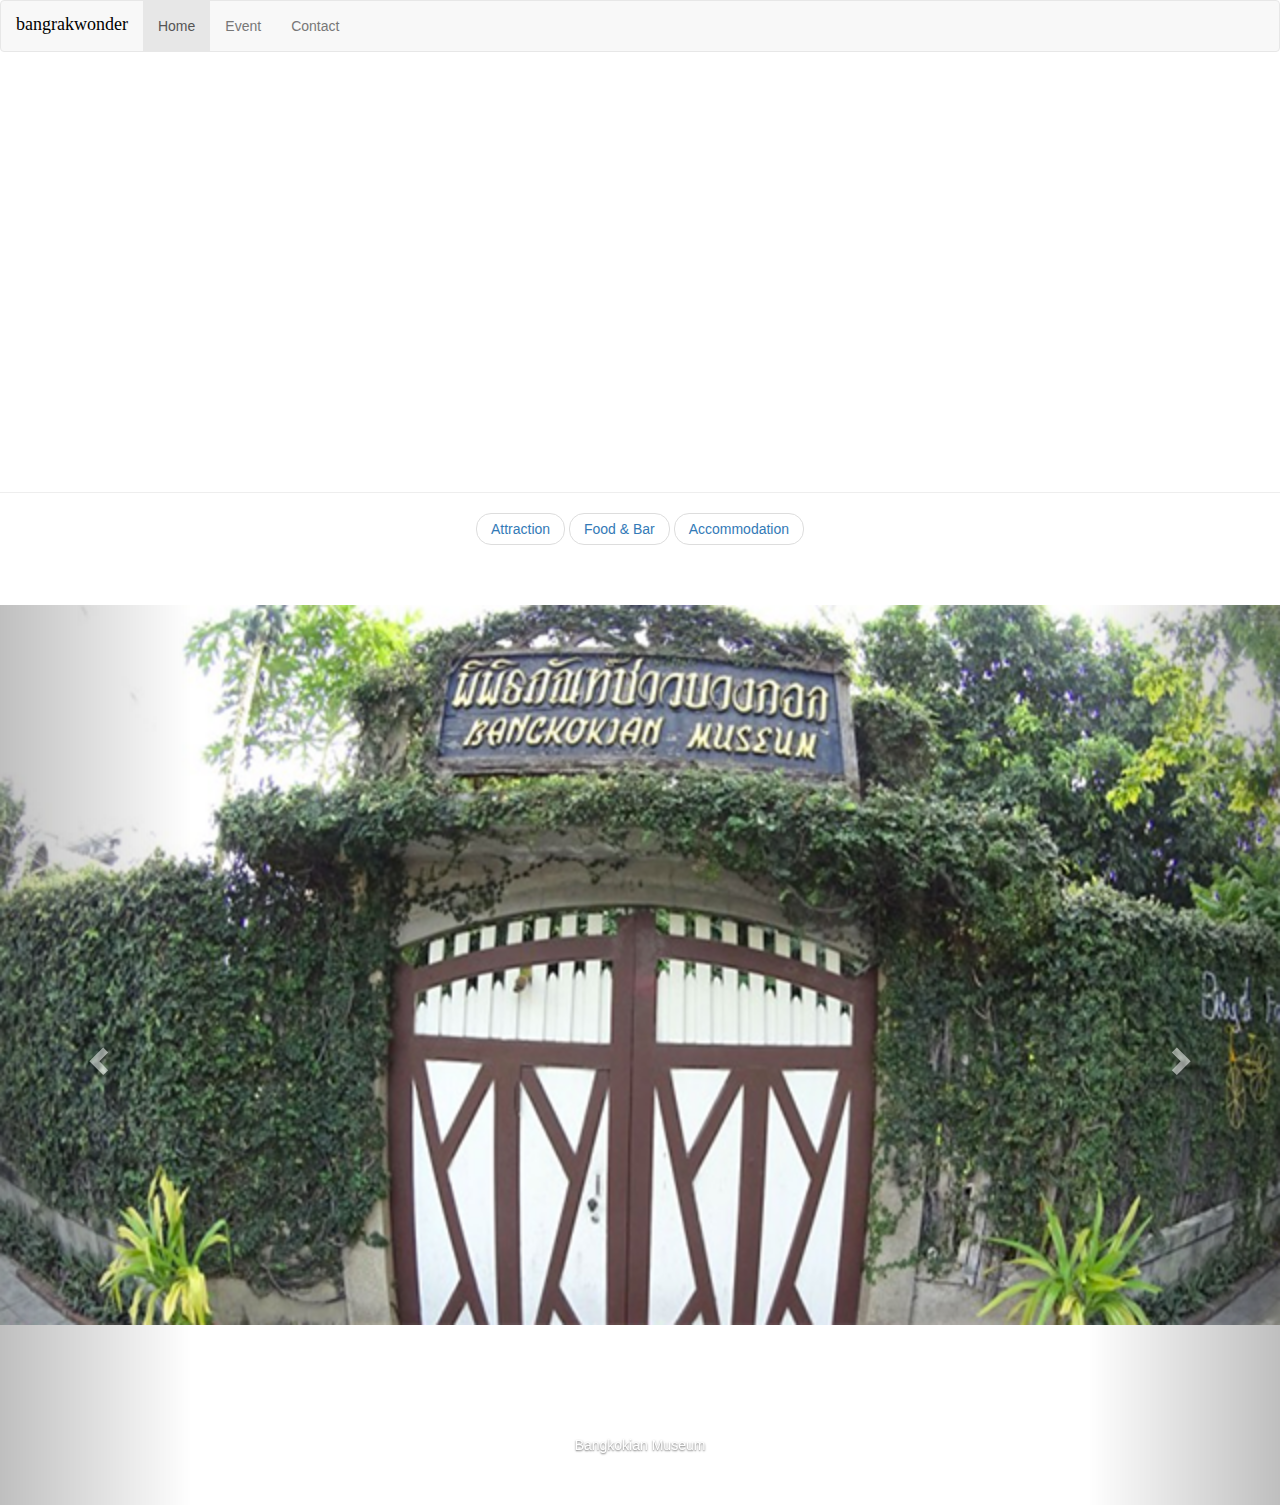
<file: index.html>
<html lang="en">
  <head>
    <meta charset="utf-8">
    <meta http-equiv="X-UA-Compatible" content="IE=edge">
    <meta name="viewport" content="width=device-width, initial-scale=1">
    <!-- The above 3 meta tags *must* come first in the head; any other head content must come *after* these tags -->
    <title>Bootstrap 101 Template</title>

    <!-- Bootstrap -->
    <link href="css/bootstrap.min.css" rel="stylesheet">
    <link rel="stylesheet" href="css/main.css">

    <!-- HTML5 shim and Respond.js for IE8 support of HTML5 elements and media queries -->
    <!-- WARNING: Respond.js doesn't work if you view the page via file:// -->
    <!--[if lt IE 9]>
      <script src="https://oss.maxcdn.com/html5shiv/3.7.3/html5shiv.min.js"></script>
      <script src="https://oss.maxcdn.com/respond/1.4.2/respond.min.js"></script>
    <![endif]-->
  </head>
  <body>

    <nav class="navbar navbar-default">
  <div class="container-fluid">
    <!-- Brand and toggle get grouped for better mobile display -->
    <div class="navbar-header">
      <button type="button" class="navbar-toggle collapsed" data-toggle="collapse" data-target="#bs-example-navbar-collapse-1" aria-expanded="false">
        <span class="sr-only">Toggle navigation</span>
        <span class="icon-bar"></span>
        <span class="icon-bar"></span>
        <span class="icon-bar"></span>
      </button>
      <a class="navbar-brand" href="index.html"><h4>bangrakwonder</h4></a>
    </div>

    <!-- Collect the nav links, forms, and other content for toggling -->
    <div class="collapse navbar-collapse" id="bs-example-navbar-collapse-1">
      <ul class="nav navbar-nav">
        <li class="active"><a href="index.html">Home <span class="sr-only">(current)</span></a></li>
        <li><a href="event.html">Event</a></li>
        <li><a href="contact.html">Contact</a></li>
        </li>
      </ul>
    </div><!-- /.navbar-collapse -->
  </div><!-- /.container-fluid -->
</nav>

  <div class="map">
    <iframe src="https://www.google.com/maps/embed?pb=!1m18!1m12!1m3!1d31006.732433952893!2d100.51093777207691!3d13.728040883210824!2m3!1f0!2f0!3f0!3m2!1i1024!2i768!4f13.1!3m3!1m2!1s0x30e298d3416e7d99%3A0x30100b25de24dc0!2sBang+Rak%2C+Bangkok%2C+Thailand!5e0!3m2!1sen!2s!4v1494475675795" width="600" height="450" frameborder="0" style="border:0" allowfullscreen></iframe>
  </div>
  <hr>

  <div class="location-menu">
    <ul class="pager">
      <li><a href="attraction.html">Attraction</a></li>
      <li><a href="food.html">Food & Bar</a></li>
      <li><a href="accomodation.html">Accommodation</a></li>
    </ul>
</div>
<br><br>
    </div>
  </div>


  <div id="carousel-example-generic" class="carousel slide" data-ride="carousel">
    <!-- Indicators -->
    <ol class="carousel-indicators">
      <li data-target="#carousel-example-generic" data-slide-to="0" class="active"></li>
      <li data-target="#carousel-example-generic" data-slide-to="1"></li>
      <li data-target="#carousel-example-generic" data-slide-to="2"></li>
      <li data-target="#carousel-example-generic" data-slide-to="3"></li>
    </ol>

    <!-- Wrapper for slides -->
<div class="carousel-inner" role="listbox">
      <div class="item active">
        <img src="images/att-bkkm1.png" alt="...">
        <div class="carousel-caption">
        Bangkokian Museum
        </div>
      </div>

      <div class="item">
        <img src="images/att-ac1.jpg" alt="...">
        <div class="carousel-caption">
          Assumption Cathedral
        </div>
      </div>

      <div class="item">
        <img src="images/f-pjd1.png" alt="...">
        <div class="carousel-caption">
          Roast Pork Prajak
        </div>
      </div>

    <div class="item">
      <img src="images/f-kkt6.png" alt="...">
      <div class="carousel-caption">
        kokotel cafe
      </div>
    </div>
</div>

    <!-- Controls -->
    <a class="left carousel-control" href="#carousel-example-generic" role="button" data-slide="prev">
      <span class="glyphicon glyphicon-chevron-left" aria-hidden="true"></span>
      <span class="sr-only">Previous</span>
    </a>
    <a class="right carousel-control" href="#carousel-example-generic" role="button" data-slide="next">
      <span class="glyphicon glyphicon-chevron-right" aria-hidden="true"></span>
      <span class="sr-only">Next</span>
    </a>
</div>




    <!-- jQuery (necessary for Bootstrap's JavaScript plugins) -->
    <script src="https://ajax.googleapis.com/ajax/libs/jquery/1.12.4/jquery.min.js"></script>
    <!-- Include all compiled plugins (below), or include individual files as needed -->
    <script src="js/bootstrap.min.js"></script>
  </body>
</html>
</file>
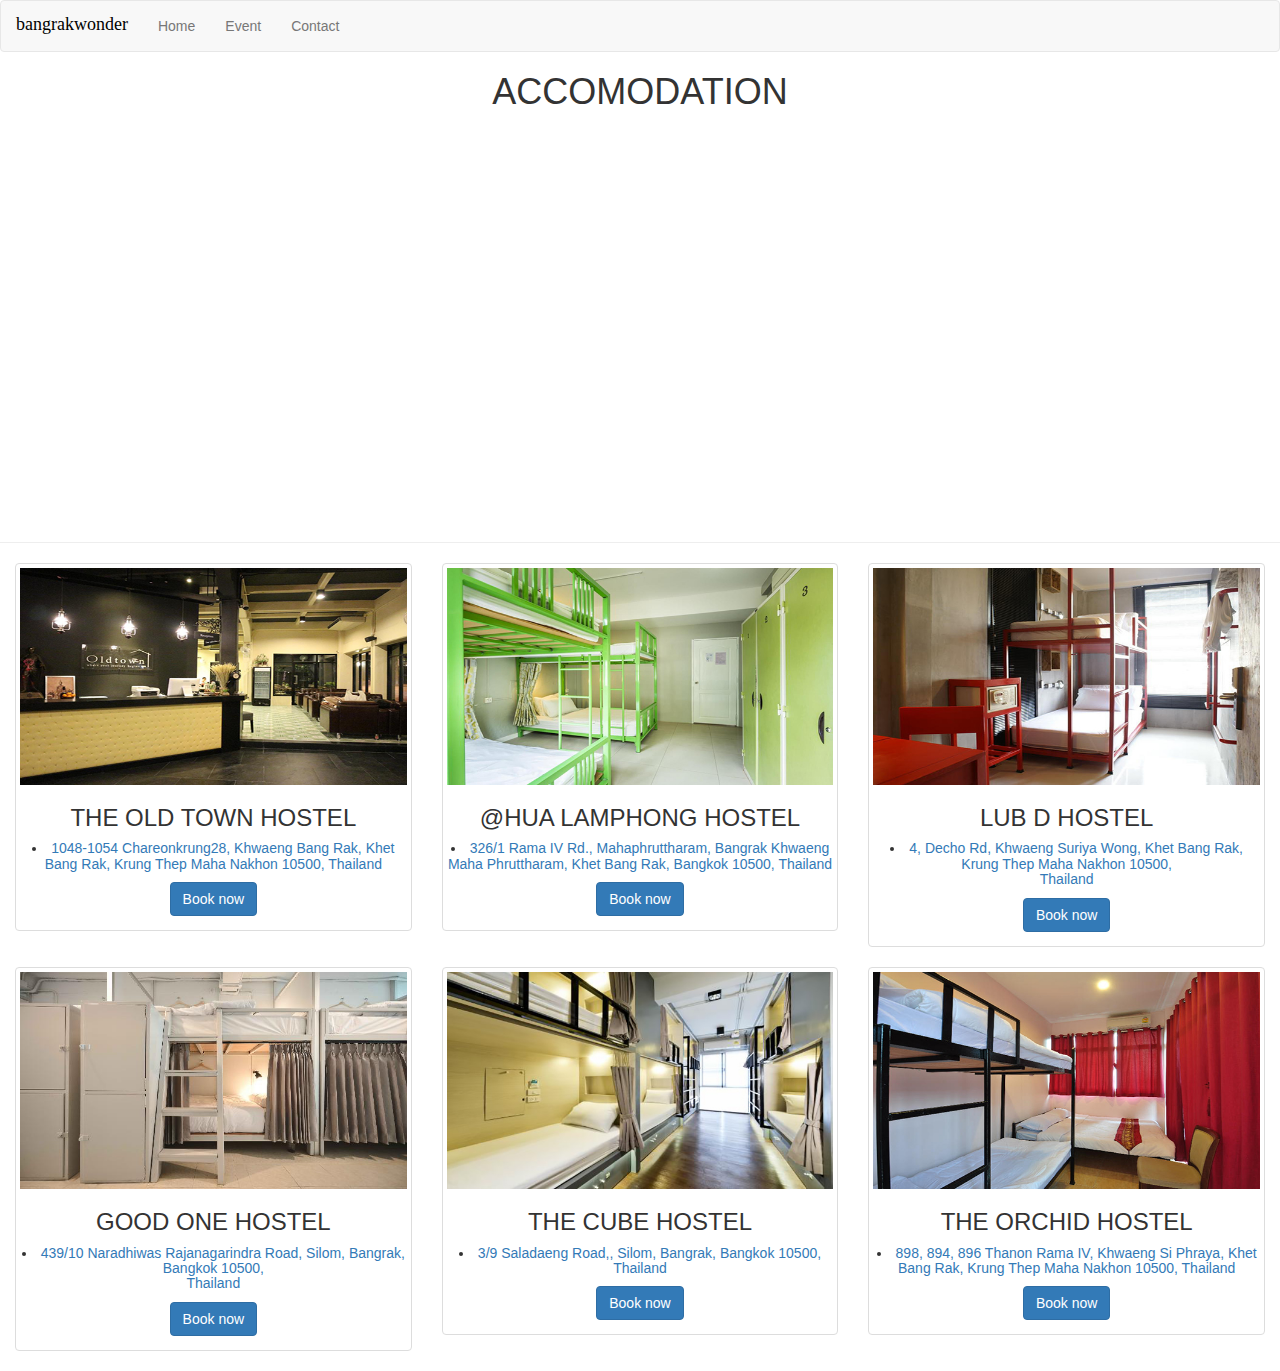
<file: accomodation.html>
<html lang="en">
  <head>
    <meta charset="utf-8">
    <meta http-equiv="X-UA-Compatible" content="IE=edge">
    <meta name="viewport" content="width=device-width, initial-scale=1">
    <!-- The above 3 meta tags *must* come first in the head; any other head content must come *after* these tags -->
    <title>Bootstrap 101 Template</title>

    <!-- Bootstrap -->
    <link href="css/bootstrap.min.css" rel="stylesheet">
    <link rel="stylesheet" href="css/main.css">

    <!-- HTML5 shim and Respond.js for IE8 support of HTML5 elements and media queries -->
    <!-- WARNING: Respond.js doesn't work if you view the page via file:// -->
    <!--[if lt IE 9]>
      <script src="https://oss.maxcdn.com/html5shiv/3.7.3/html5shiv.min.js"></script>
      <script src="https://oss.maxcdn.com/respond/1.4.2/respond.min.js"></script>
    <![endif]-->
  </head>
  <body>

    <nav class="navbar navbar-default">
  <div class="container-fluid">
    <!-- Brand and toggle get grouped for better mobile display -->
    <div class="navbar-header">
      <button type="button" class="navbar-toggle collapsed" data-toggle="collapse" data-target="#bs-example-navbar-collapse-1" aria-expanded="false">
        <span class="sr-only">Toggle navigation</span>
        <span class="icon-bar"></span>
        <span class="icon-bar"></span>
        <span class="icon-bar"></span>
      </button>
      <a class="navbar-brand" href="index.html"><h4>bangrakwonder</h4></a>
    </div>

    <!-- Collect the nav links, forms, and other content for toggling -->
    <div class="collapse navbar-collapse" id="bs-example-navbar-collapse-1">
      <ul class="nav navbar-nav">
        <li><a href="index.html">Home</a></li>
        <li><a href="event.html">Event</a></li>
        <li><a href="contact.html">Contact</a></li>
        </li>
      </ul>
    </div><!-- /.navbar-collapse -->
  </div><!-- /.container-fluid -->
</nav>


<div id="carousel-example-generic" class="carousel slide" data-ride="carousel">
  <!-- Indicators -->



<!-- HOSTEL MAP -->
  <center><h1>ACCOMODATION</h1>
  <div class="map">
    <iframe src="https://www.google.com/maps/embed?pb=!1m16!1m12!1m3!1d20302.092292432182!2d100.52070414992653!3d13.729957767551069!2m3!1f0!2f0!3f0!3m2!1i1024!2i768!4f13.1!2m1!1shostel+in+bangrak!5e0!3m2!1sth!2sth!4v1495648436075" width="600" height="450" frameborder="0" style="border:0" allowfullscreen></iframe>
  </div>
<hr>

  <div class="">
    <div class="col-sm-3 col-md-4">
      <div class="thumbnail">
          <img src="images/acm-hostel-ot1.jpg" alt="">
          <center><h3>THE OLD TOWN HOSTEL</h3>
          <center><h5><li><a href="https://goo.gl/maps/mU6nXJZ9fbw">1048-1054 Chareonkrung28, Khwaeng Bang Rak, Khet Bang Rak, Krung Thep Maha Nakhon 10500, Thailand</a></li></h5>
          <p><a href="http://27.254.78.196/fo/oldtown/booking/" class="btn btn-primary" role="http://27.254.78.196/fo/oldtown/booking/">Book now</a></p>
        </div>
      </div>
    </div>
  </div>

  <div class="">
    <div class="col-sm-3 col-md-4">
      <div class="thumbnail">
          <img src="images/acm-hostel-hlp1.jpg" alt="">
          <center><h3>@HUA LAMPHONG HOSTEL</h3>
          <center><h5><li><a href="https://goo.gl/maps/XpjMgsqKVKn">326/1 Rama IV Rd., Mahaphruttharam, Bangrak Khwaeng Maha Phruttharam, Khet Bang Rak, Bangkok 10500, Thailand</a></li></h5>
          <p><a href="http://www.hualamphonghostel.com/home" class="btn btn-primary" role="http://27.254.78.196/fo/oldtown/booking/">Book now</a></p>
        </div>
      </div>
    </div>
  </div>

  <div class="">
    <div class="col-sm-3 col-md-4">
      <div class="thumbnail">
          <img src="images/acm-hostel-ld1.jpg" alt="">
          <center><h3>LUB D HOSTEL</h3>
          <center><h5><li><a href="https://goo.gl/maps/vs6kjVQE7Wm">4, Decho Rd, Khwaeng Suriya Wong, Khet Bang Rak, Krung Thep Maha Nakhon 10500, <br> Thailand</a></li></h5>
          <p><a href="https://www.lubd.com/silom/" class="btn btn-primary" role="http://27.254.78.196/fo/oldtown/booking/">Book now</a></p>
        </div>
      </div>
    </div>
  </div>

  <div class="">
    <div class="col-sm-3 col-md-4">
      <div class="thumbnail">
          <img src="images/acm-hostel-go1.jpg" alt="">
          <center><h3>GOOD ONE HOSTEL</h3>
          <center><h5><li><a href="https://goo.gl/maps/5j9a8YKj22D2">439/10 Naradhiwas Rajanagarindra Road, Silom, Bangrak, Bangkok 10500, <br> Thailand</a></li></h5>
          <p><a href="http://27.254.78.195/fo/goodonehostel/bookingEngine/index.php/booking/index?bookingform%5Bcheckindate%5D=2017-05-25&bookingform%5Bcheckoutdate%5D=2017-05-26&bookingform%5Bpromotioncode%5D=&room%5B1603210001%5D%5Bnopromotion%5D%5B%5D=0&room%5B1603210002%5D%5Bnopromotion%5D%5B%5D=0&room%5B1603210004%5D%5Bnopromotion%5D%5B%5D=0" class="btn btn-primary" role="..">Book now</a></p>
        </div>
      </div>
    </div>
  </div>

  <div class="">
    <div class="col-sm-3 col-md-4">
      <div class="thumbnail">
          <img src="images/acm-hostel-cube1.jpg" alt="">
          <center><h3>THE CUBE HOSTEL</h3>
          <center><h5><li><a href="http://www.thecubehostel.com/">3/9 Saladaeng Road,, Silom, Bangrak, Bangkok 10500,        <br>               Thailand</a></li></h5>
          <p><a href="https://apac.littlehotelier.com/properties/the-cube-direct" class="btn btn-primary" role="..">Book now</a></p>
        </div>
      </div>
    </div>
  </div>

  <div class="">
    <div class="col-sm-3 col-md-4">
      <div class="thumbnail">
          <img src="images/acm-hostel-oc1.jpg" alt="">
          <center><h3>THE ORCHID HOSTEL</h3>
          <center><h5><li><a href="https://goo.gl/maps/QFEuHKzWNcC2">898, 894, 896 Thanon Rama IV, Khwaeng Si Phraya, Khet Bang Rak, Krung Thep Maha Nakhon 10500, Thailand</a></li></h5>
          <p><a href="https://www.1hotelrez.com/hotelbookings/?MPage=0&HotelID=WBE-TH-2016-03-00003&ChainID=WBG-TH-2016-03-00002" class="btn btn-primary" role="..">Book now</a></p>
        </div>
      </div>
    </div>
  </div>
</file>
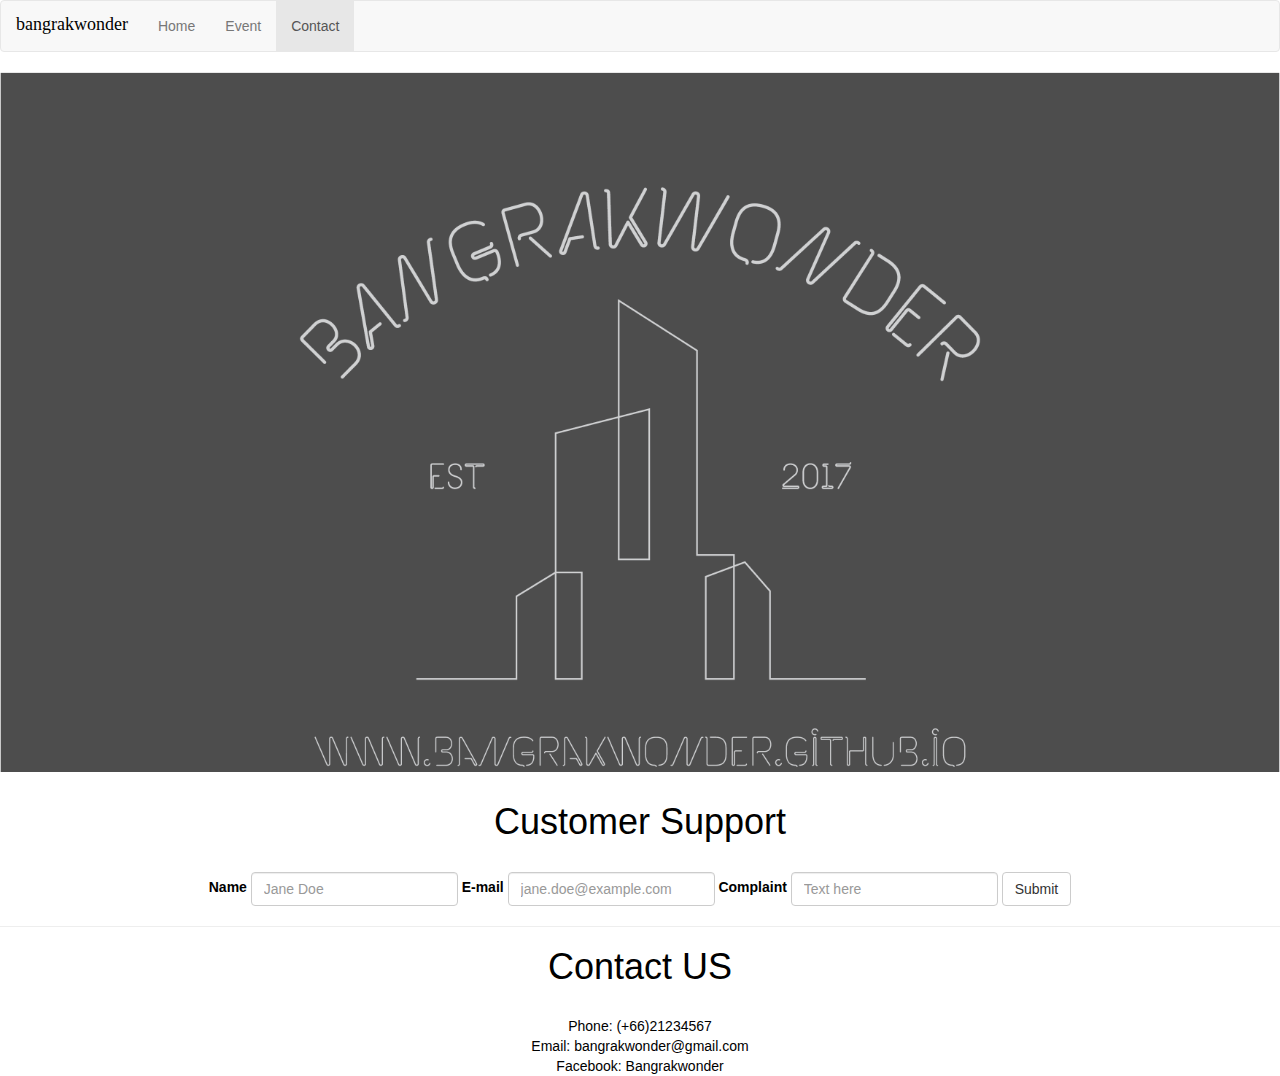
<file: contact.html>
<html lang="en">
  <head>
    <meta charset="utf-8">
    <meta http-equiv="X-UA-Compatible" content="IE=edge">
    <meta name="viewport" content="width=device-width, initial-scale=1">
    <!-- The above 3 meta tags *must* come first in the head; any other head content must come *after* these tags -->
    <title>Bangrakwonder</title>

    <!-- Bootstrap -->
    <link href="css/bootstrap.min.css" rel="stylesheet">
    <link rel="stylesheet" href="css/main.css">

    <!-- HTML5 shim and Respond.js for IE8 support of HTML5 elements and media queries -->
    <!-- WARNING: Respond.js doesn't work if you view the page via file:// -->
    <!--[if lt IE 9]>
      <script src="https://oss.maxcdn.com/html5shiv/3.7.3/html5shiv.min.js"></script>
      <script src="https://oss.maxcdn.com/respond/1.4.2/respond.min.js"></script>
    <![endif]-->
  </head>
  <body>

    <nav class="navbar navbar-default">
  <div class="container-fluid">
    <!-- Brand and toggle get grouped for better mobile display -->
    <div class="navbar-header">
      <button type="button" class="navbar-toggle collapsed" data-toggle="collapse" data-target="#bs-example-navbar-collapse-1" aria-expanded="false">
        <span class="sr-only">Toggle navigation</span>
        <span class="icon-bar"></span>
        <span class="icon-bar"></span>
        <span class="icon-bar"></span>
      </button>
      <a class="navbar-brand" href="index.html"><h4>bangrakwonder</h4></a>
    </div>

    <!-- Collect the nav links, forms, and other content for toggling -->
    <div class="collapse navbar-collapse" id="bs-example-navbar-collapse-1">
      <ul class="nav navbar-nav">
        <li><a href="index.html">Home</a></li>
        <li><a href="event.html">Event</a></li>
        <li class="active"><a href="contact.html">Contact <span class="sr-only">(current)</span></a></li>
        </li>
      </ul>
    </div><!-- /.navbar-collapse -->
  </div><!-- /.container-fluid -->
</nav>

<div class="jumbotron text-center">
  </div>



<div class="contact text-center">
  <h1>Customer Support</h1>
  <br>

<form class="form-inline">
  <div class="form-group">
    <label for="exampleInputName2">Name</label>
    <input type="text" class="form-control" id="exampleInputName2" placeholder="Jane Doe">
  </div>
  <div class="form-group">
    <label for="exampleInputEmail2">E-mail</label>
    <input type="email" class="form-control" id="exampleInputEmail2" placeholder="jane.doe@example.com">
  </div>
  <div class="form-group">
    <label for="exampleInputEmail2">Complaint</label>
    <input type="text" class="form-control" id="mister.snamchai@gmail.com" placeholder="Text here">
  </div>
  <button type="submit" class="btn btn-default">Submit</button>
</form>


  </div>

  <hr>

  <div class="contact text-center">
    <h1>Contact US</h1>
  <br>Phone: (+66)21234567
  <br>Email: bangrakwonder@gmail.com
  <br>Facebook: Bangrakwonder
  <br>










    <!-- jQuery (necessary for Bootstrap's JavaScript plugins) -->
    <script src="https://ajax.googleapis.com/ajax/libs/jquery/1.12.4/jquery.min.js"></script>
    <!-- Include all compiled plugins (below), or include individual files as needed -->
    <script src="js/bootstrap.min.js"></script>
  </body>
</html>
</file>
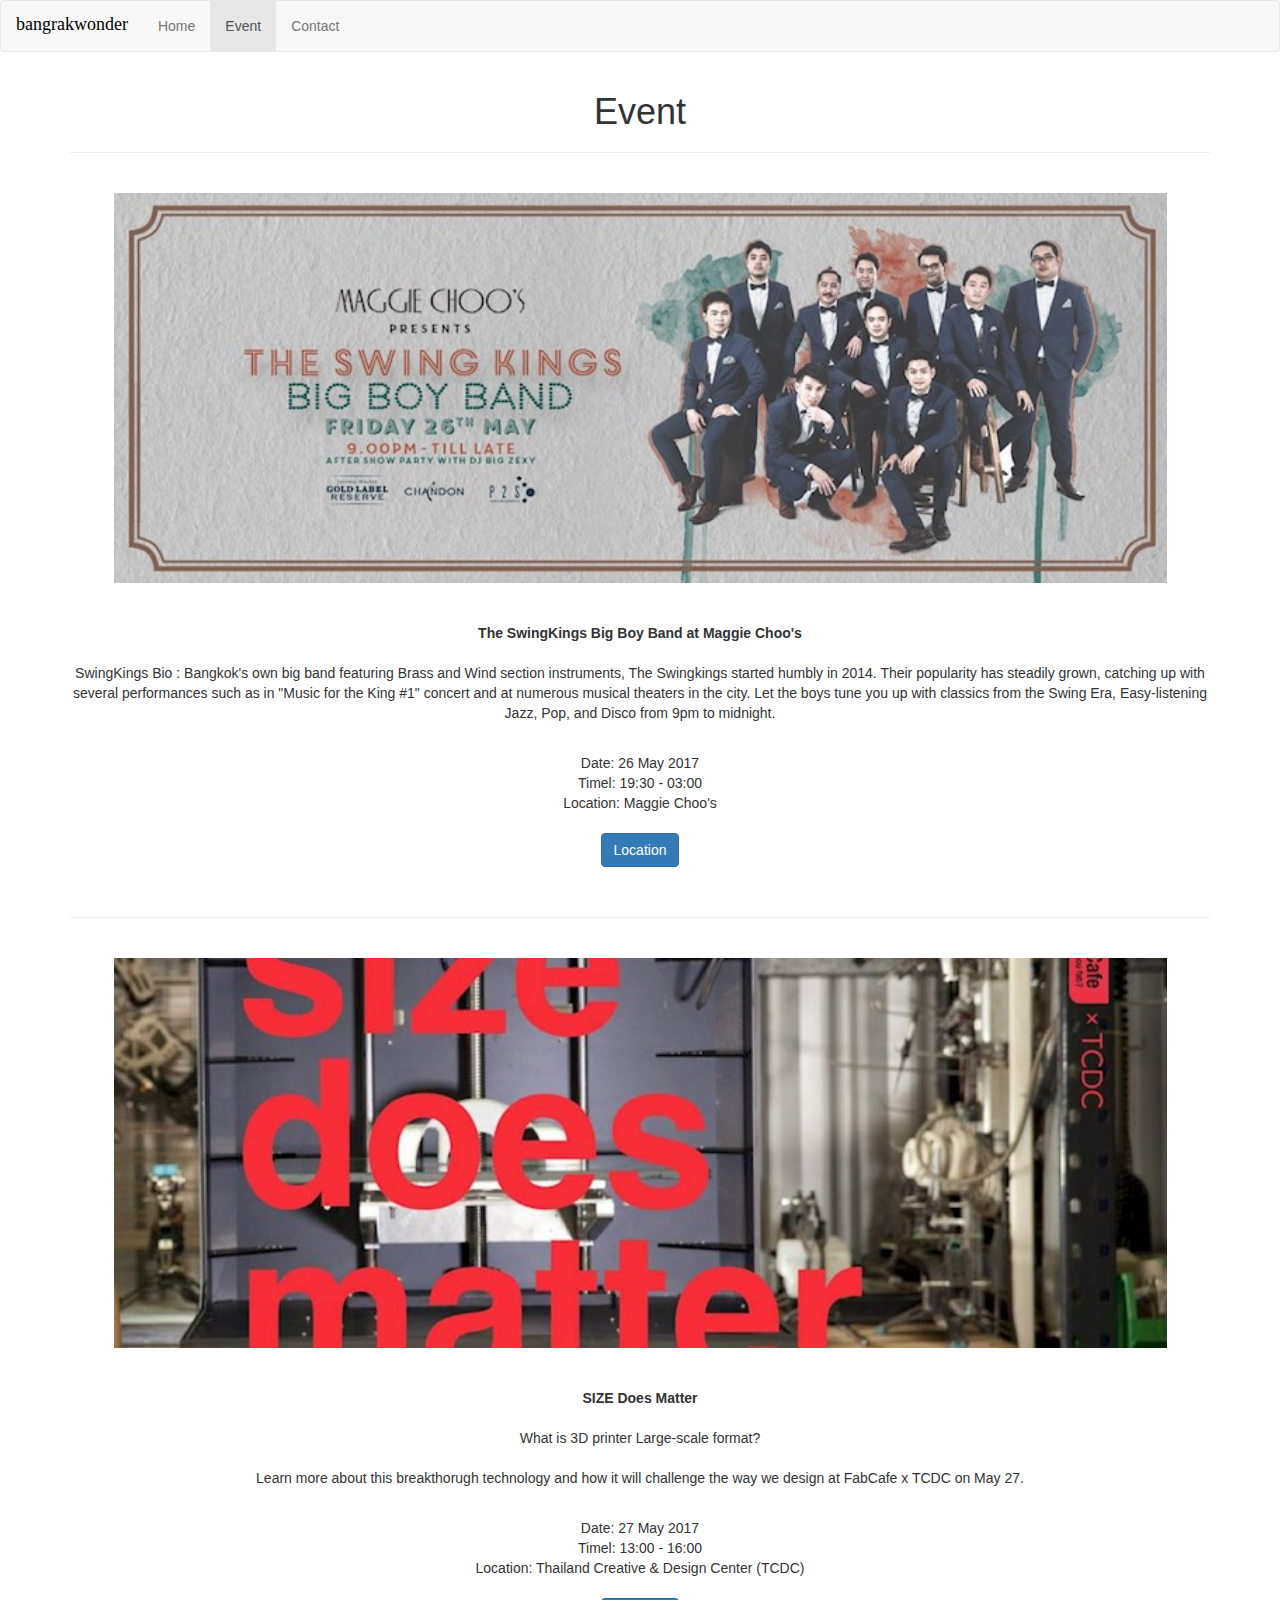
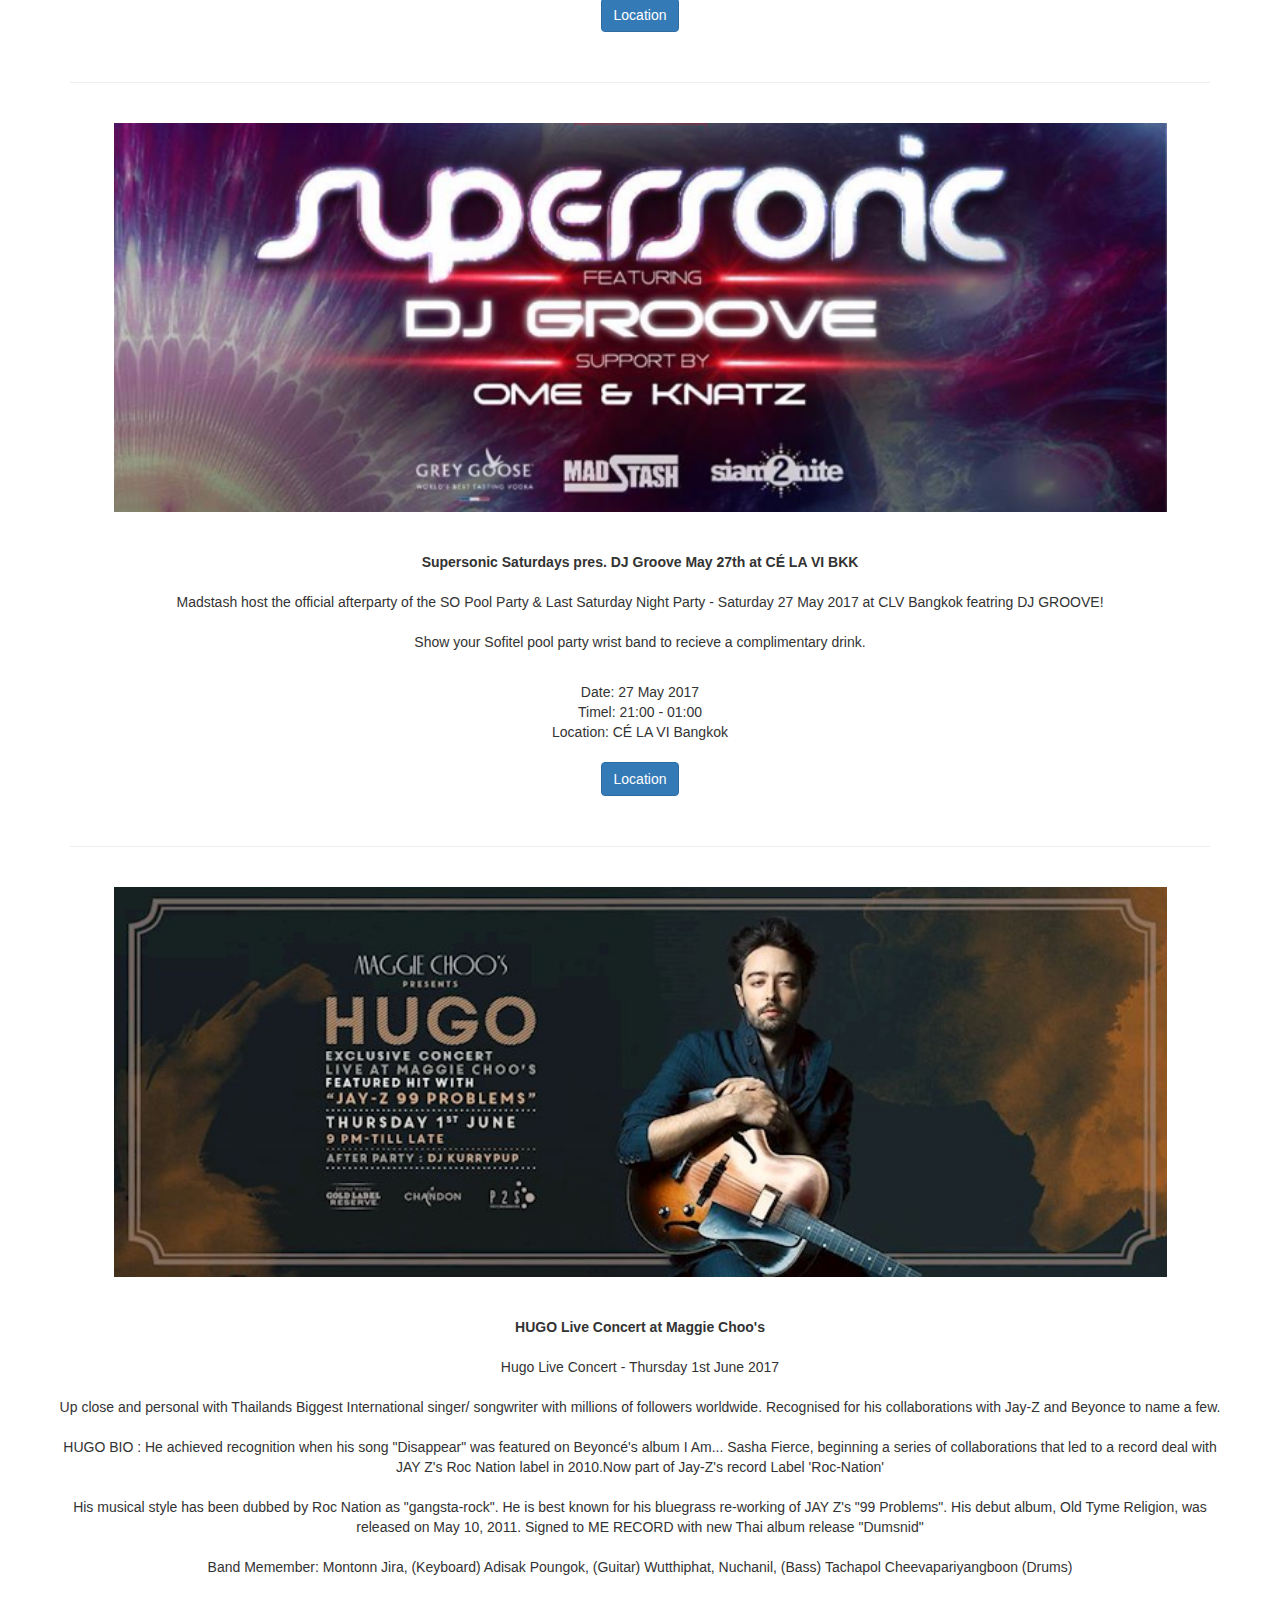
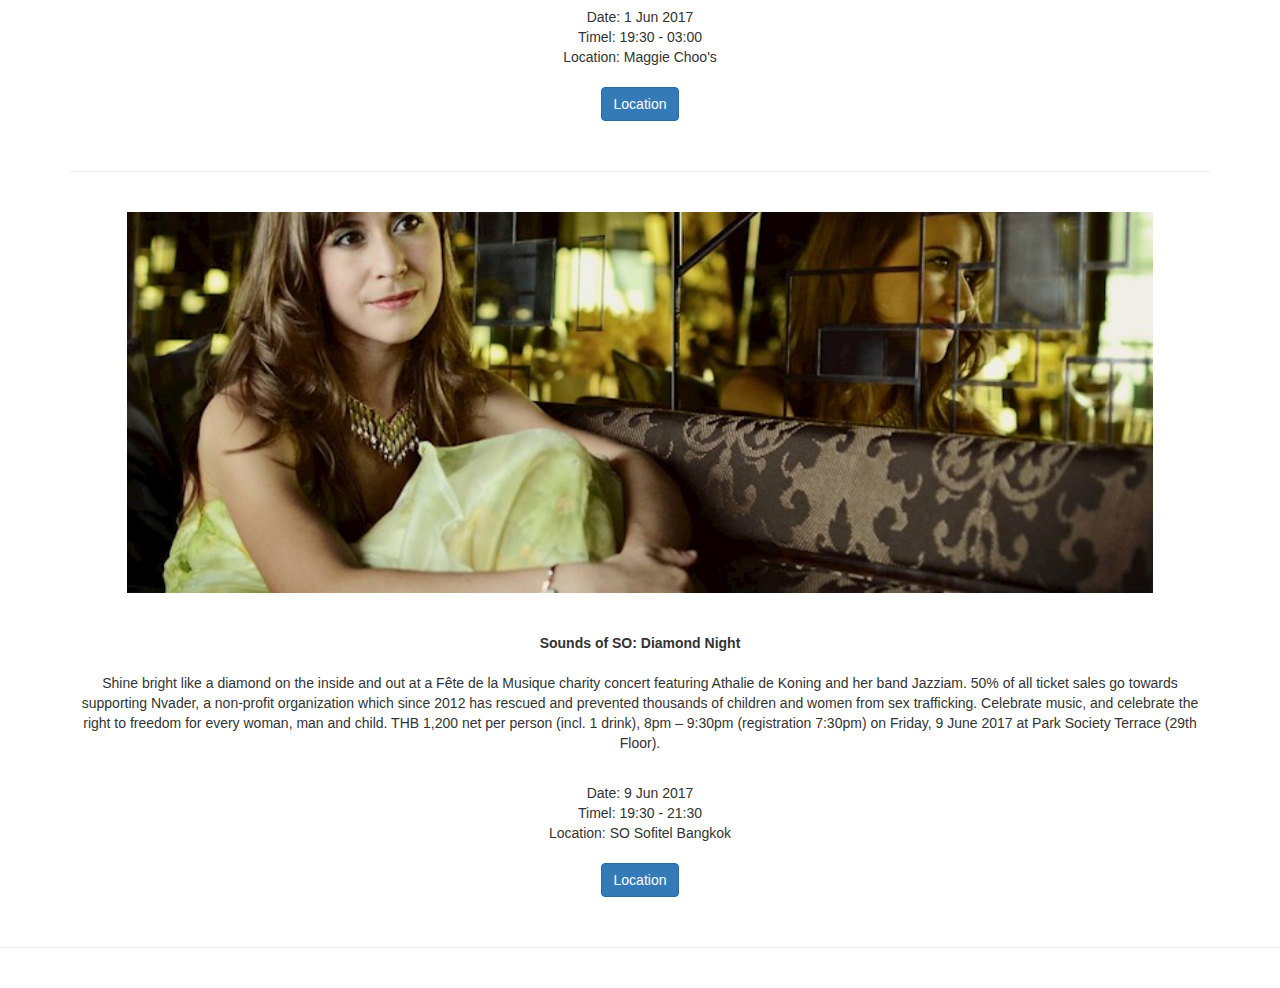
<file: event.html>
<html lang="en">
  <head>
    <meta charset="utf-8">
    <meta http-equiv="X-UA-Compatible" content="IE=edge">
    <meta name="viewport" content="width=device-width, initial-scale=1">
    <!-- The above 3 meta tags *must* come first in the head; any other head content must come *after* these tags -->
    <title>Bootstrap 101 Template</title>

    <!-- Bootstrap -->
    <link href="css/bootstrap.min.css" rel="stylesheet">
    <link rel="stylesheet" href="css/main.css">

    <!-- HTML5 shim and Respond.js for IE8 support of HTML5 elements and media queries -->
    <!-- WARNING: Respond.js doesn't work if you view the page via file:// -->
    <!--[if lt IE 9]>
      <script src="https://oss.maxcdn.com/html5shiv/3.7.3/html5shiv.min.js"></script>
      <script src="https://oss.maxcdn.com/respond/1.4.2/respond.min.js"></script>
    <![endif]-->
  </head>
  <body>

    <nav class="navbar navbar-default">
  <div class="container-fluid">
    <!-- Brand and toggle get grouped for better mobile display -->
    <div class="navbar-header">
      <button type="button" class="navbar-toggle collapsed" data-toggle="collapse" data-target="#bs-example-navbar-collapse-1" aria-expanded="false">
        <span class="sr-only">Toggle navigation</span>
        <span class="icon-bar"></span>
        <span class="icon-bar"></span>
        <span class="icon-bar"></span>
      </button>
      <a class="navbar-brand" href="index.html"><h4>bangrakwonder</h4></a>
    </div>

    <!-- Collect the nav links, forms, and other content for toggling -->
    <div class="collapse navbar-collapse" id="bs-example-navbar-collapse-1">
      <ul class="nav navbar-nav">
        <li><a href="index.html">Home</a></li>
        <li class="active"><a href="event.html">Event <span class="sr-only">(current)</span></a></li>
        <li><a href="contact.html">Contact</a></li>
        </li>
      </ul>
    </div><!-- /.navbar-collapse -->
  </div><!-- /.container-fluid -->
</nav>
<div class="container center">
  <center><h1>Event</h1>
    <hr>
<br>

  <div class="row">
    <div class="event">
    <img src="images/event9.jpg" alt="news-img" width="90%">
    </div>
    <div class="event">
      <br><br>
      <b>The SwingKings Big Boy Band at Maggie Choo's</b>
      <br>
      <br>
    <p>SwingKings Bio : Bangkok's own big band featuring Brass and Wind section instruments, The Swingkings started humbly in 2014. Their popularity has steadily grown, catching up with several performances such as in "Music for the King #1" concert and at numerous musical theaters in the city. Let the boys tune you up with classics from the Swing Era, Easy-listening Jazz, Pop, and Disco from 9pm to midnight. </p>
    <br>Date: 26 May 2017
    <br>Timel: 19:30 - 03:00
    <br>Location: Maggie Choo's
    <br>
<br>
    <p><a href="https://goo.gl/maps/JUmmm2B5XMG2" class="btn btn-primary" role="https://goo.gl/maps/JUmmm2B5XMG2">Location</a></a></p>

    </div>

  </div>
<br><hr><br>

<div class="row">
  <div class="event">
  <img src="images/event8.jpg" alt="news-img" width="90%">
  </div>
  <div class="event">
    <br><br>
    <b>SIZE Does Matter</b>
    <br>
    <br>
  <p>What is 3D printer Large-scale format?

<br><br>Learn more about this breakthorugh technology and how it will challenge the way we design at FabCafe x TCDC on May 27.
</p>
  <br>Date: 27 May 2017
  <br>Timel: 13:00 - 16:00
  <br>Location: Thailand Creative & Design Center (TCDC)

  <br>
<br>
  <p><a href="https://goo.gl/maps/XHddRx6dqsz" class="btn btn-primary" role="https://goo.gl/maps/XHddRx6dqsz">Location</a></a></p>

  </div>

</div>
<br><hr><br>

<div class="row">
  <div class="event">
  <img src="images/event5.jpg" alt="news-img" width="90%">
  </div>
  <div class="event">
    <br><br>
    <b>Supersonic Saturdays pres. DJ Groove May 27th at CÉ LA VI BKK</b>
    <br>
    <br>
  <p>Madstash host the official afterparty of the SO Pool Party & Last Saturday Night Party - Saturday 27 May 2017 at CLV Bangkok featring DJ GROOVE!

<br><br>Show your Sofitel pool party wrist band to recieve a complimentary drink.
</p>
  <br>Date: 27 May 2017
  <br>Timel:  21:00 - 01:00
  <br>Location: CÉ LA VI Bangkok

  <br>
<br>
  <p><a href="https://goo.gl/maps/dtxD5BxoNHG2" class="btn btn-primary" role="https://goo.gl/maps/dtxD5BxoNHG2">Location</a></a></p>

  </div>

</div>
<br><hr><br>

<div class="row">
  <div class="event">
  <img src="images/event4.jpg" alt="news-img" width="90%">
  </div>
  <div class="event">
    <br><br>
    <b>HUGO Live Concert at Maggie Choo's</b>
    <br>
    <br>
  <p>Hugo Live Concert - Thursday 1st June 2017

<br><br>Up close and personal with Thailands Biggest International singer/ songwriter with millions of followers worldwide. Recognised for his collaborations with Jay-Z and Beyonce to name a few.
<br><br>HUGO BIO : He achieved recognition when his song "Disappear" was featured on Beyoncé's album I Am... Sasha Fierce, beginning a series of collaborations that led to a record deal with JAY Z's Roc Nation label in 2010.Now part of Jay-Z's record Label 'Roc-Nation'
<br><br>His musical style has been dubbed by Roc Nation as "gangsta-rock". He is best known for his bluegrass re-working of JAY Z's "99 Problems". His debut album, Old Tyme Religion, was released on May 10, 2011. Signed to ME RECORD with new Thai album release "Dumsnid"
<br><br>Band Memember: Montonn Jira, (Keyboard) Adisak Poungok, (Guitar) Wutthiphat, Nuchanil, (Bass) Tachapol Cheevapariyangboon (Drums)
</p>
  <br>Date:  1 Jun 2017
  <br>Timel:  19:30 - 03:00
  <br>Location: Maggie Choo's

  <br>
<br>
  <p><a href="https://goo.gl/maps/JUmmm2B5XMG2" class="btn btn-primary" role="https://goo.gl/maps/JUmmm2B5XMG2">Location</a></a></p>

  </div>

</div>
<br><hr><br>

<div class="event">
<img src="images/event3.jpg" alt="news-img" width="90%">
</div>
<div class="event">
  <br><br>
  <b>Sounds of SO: Diamond Night</b>
  <br>
  <br>
<p>Shine bright like a diamond on the inside and out at a Fête de la Musique charity concert featuring Athalie de Koning and her band Jazziam. 50% of all ticket sales go towards supporting Nvader, a non-profit organization which since 2012 has rescued and prevented thousands of children and women from sex trafficking. Celebrate music, and celebrate the right to freedom for every woman, man and child. THB 1,200 net per person (incl. 1 drink), 8pm – 9:30pm (registration 7:30pm) on Friday, 9 June 2017 at Park Society Terrace (29th Floor).</p>
<br>Date: 9 Jun 2017
<br>Timel:  19:30 - 21:30
<br>Location: SO Sofitel Bangkok
<br>
<br>
<p><a href="https://goo.gl/maps/qjq2DHH2spt" class="btn btn-primary" role="https://goo.gl/maps/qjq2DHH2spt">Location</a></a></p>

</div>

</div>
<br><hr><br>





    <!-- jQuery (necessary for Bootstrap's JavaScript plugins) -->
    <script src="https://ajax.googleapis.com/ajax/libs/jquery/1.12.4/jquery.min.js"></script>
    <!-- Include all compiled plugins (below), or include individual files as needed -->
    <script src="js/bootstrap.min.js"></script>
  </body>
</html>
</file>
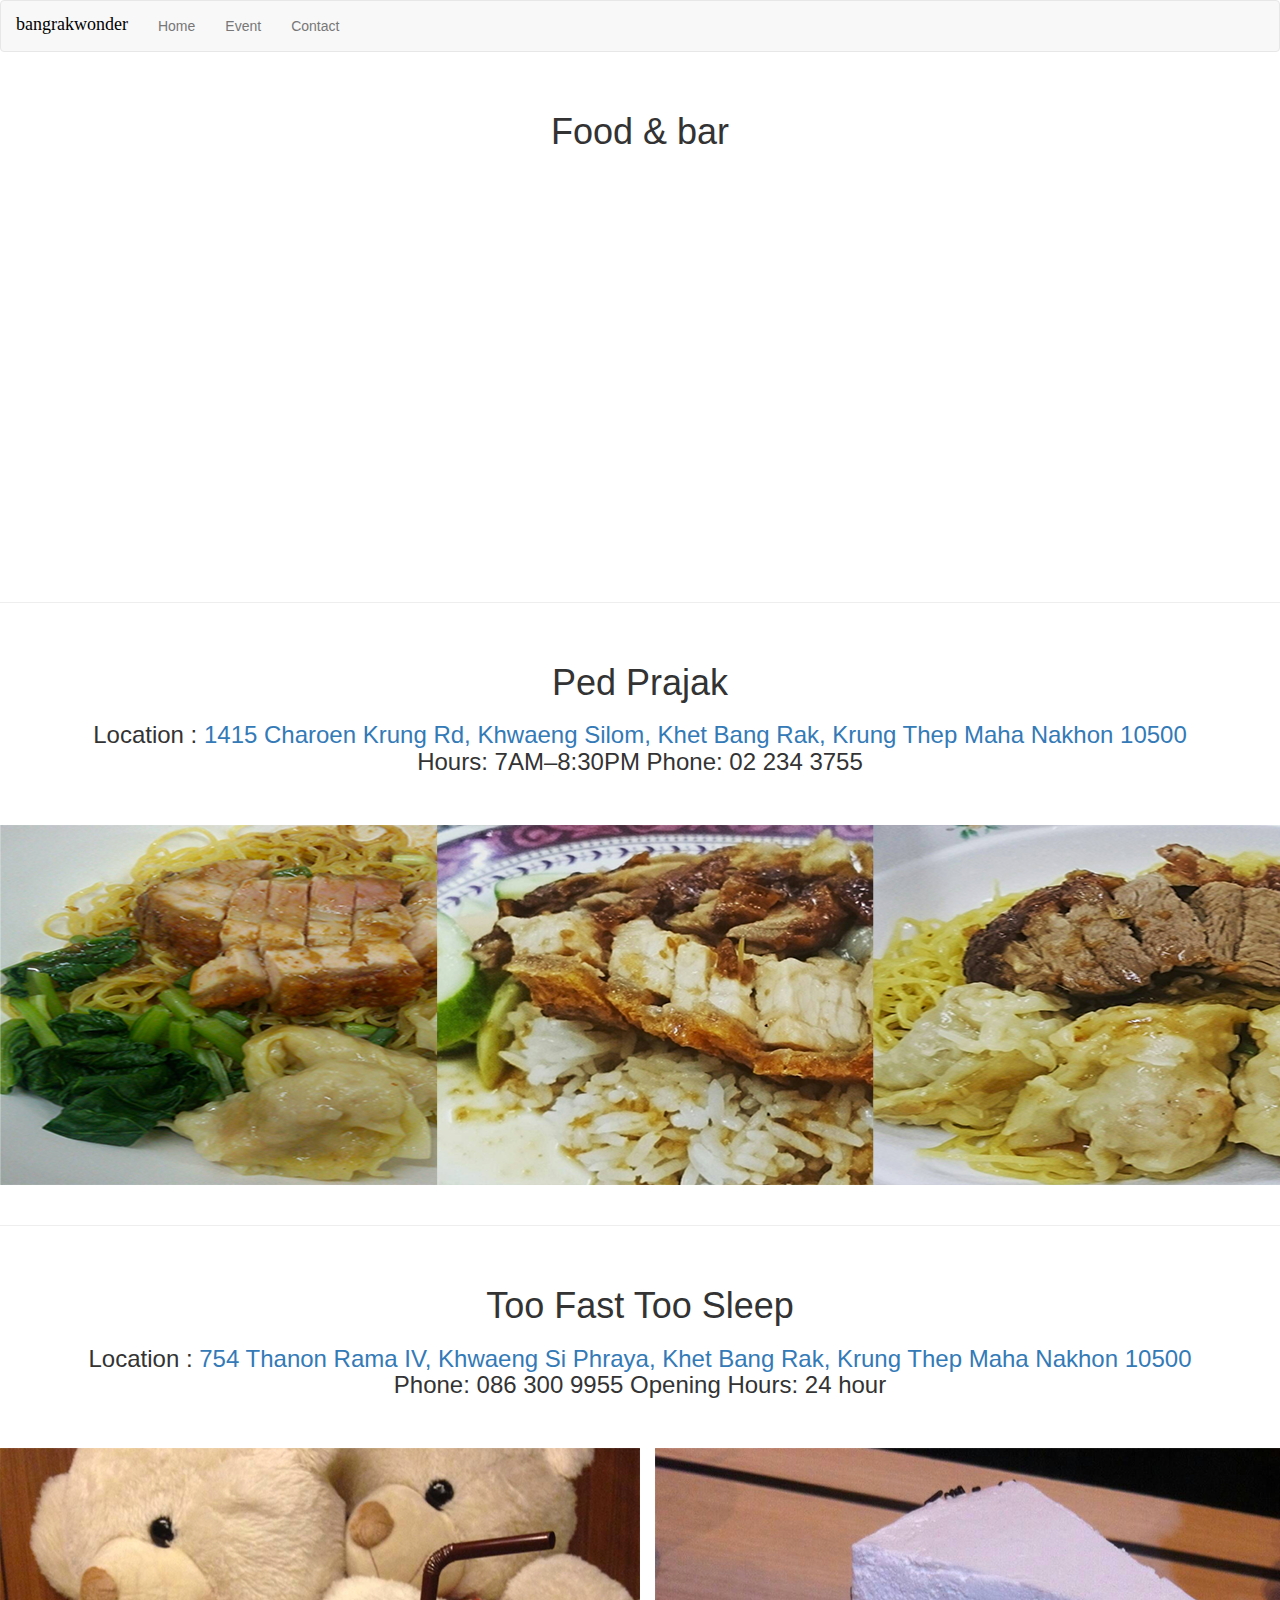
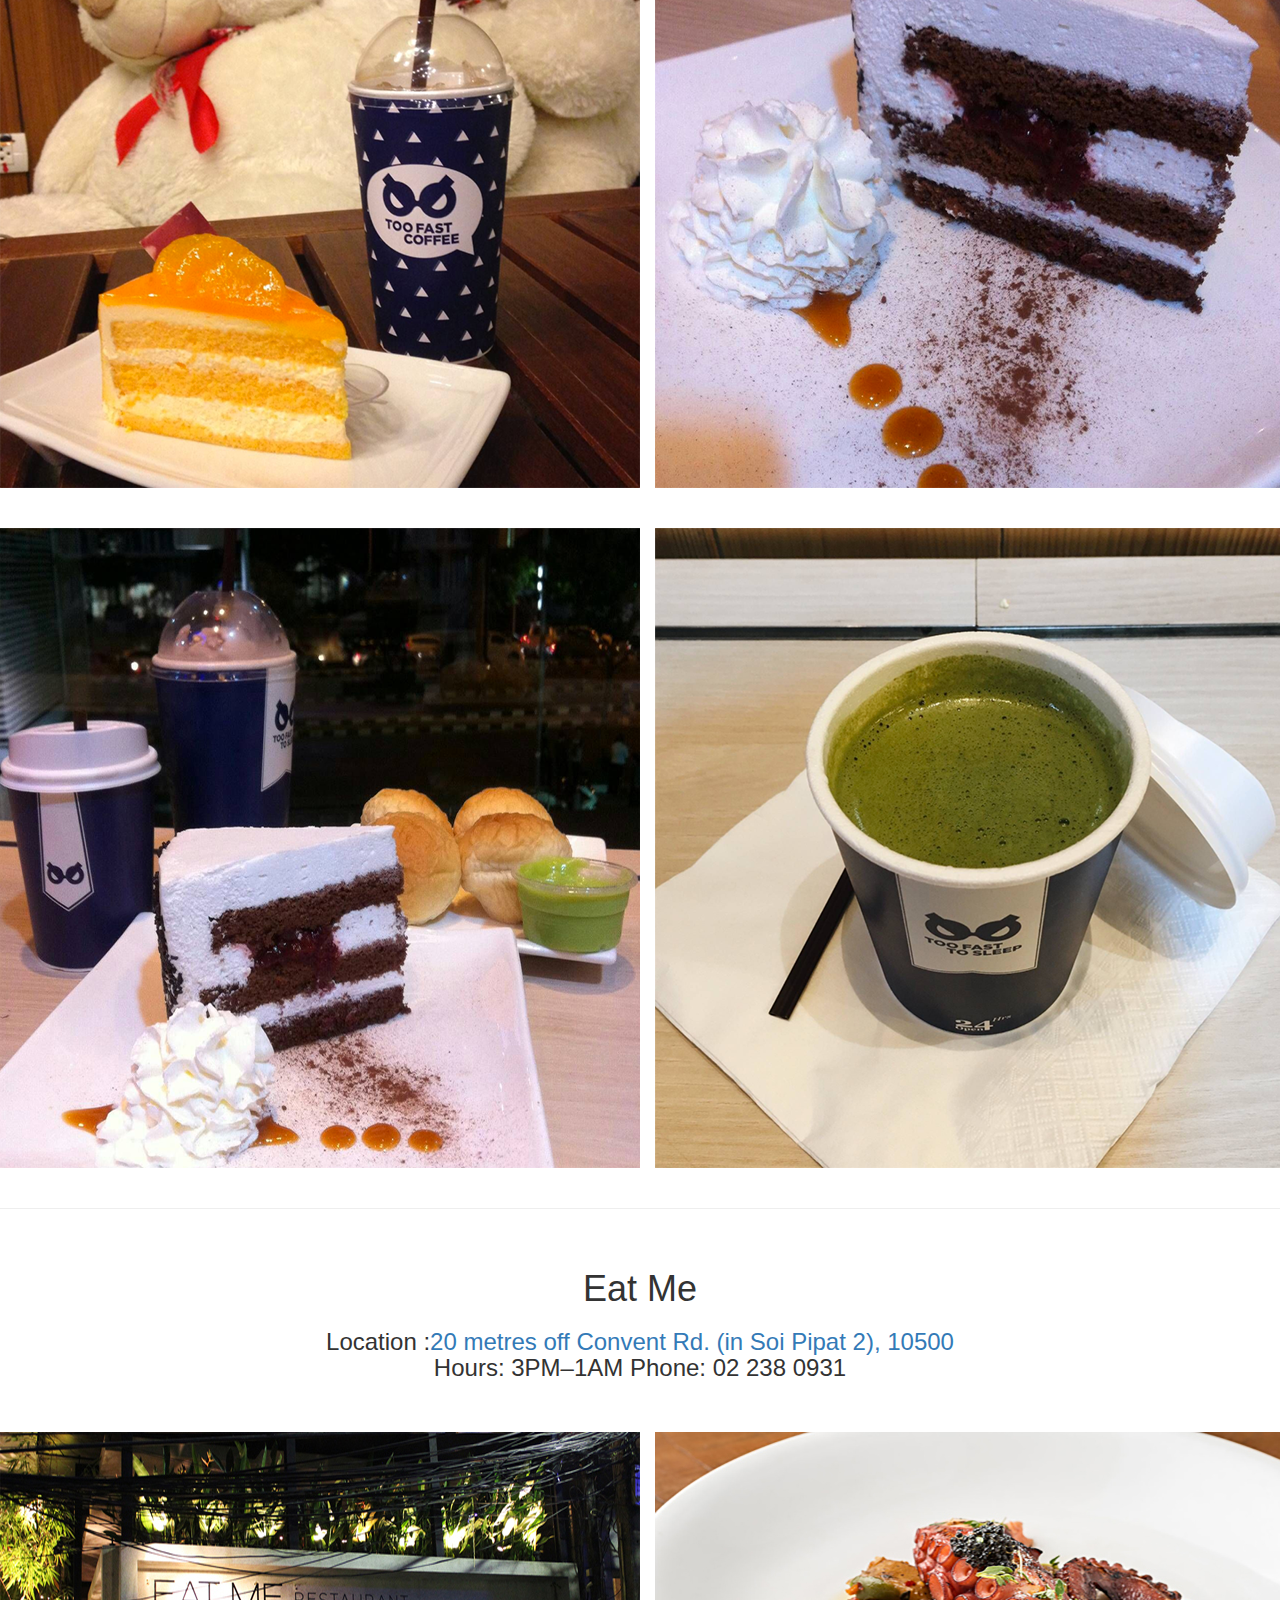
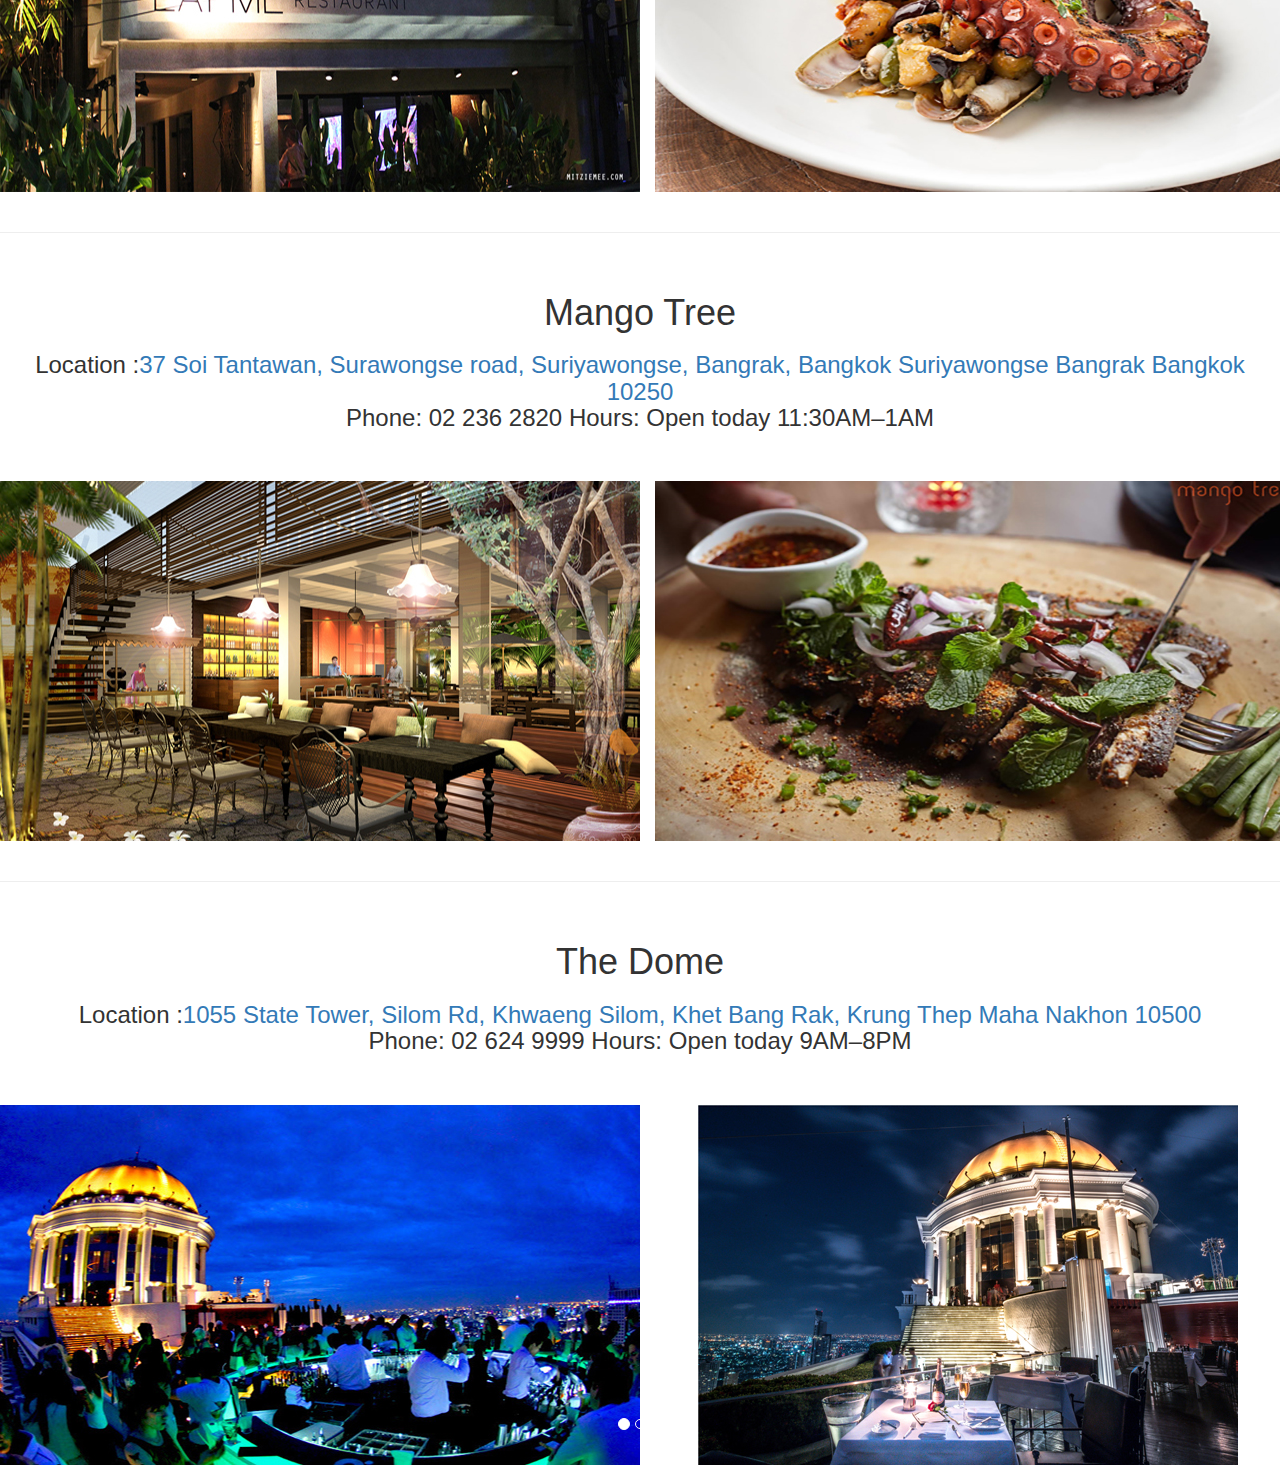
<file: food.html>
<html lang="en">
  <head>
    <meta charset="utf-8">
    <meta http-equiv="X-UA-Compatible" content="IE=edge">
    <meta name="viewport" content="width=device-width, initial-scale=1">
    <!-- The above 3 meta tags *must* come first in the head; any other head content must come *after* these tags -->
    <title>Bangrakwonder-Food</title>

    <!-- Bootstrap -->
    <link href="css/bootstrap.min.css" rel="stylesheet">
    <link rel="stylesheet" href="css/main.css">

    <!-- HTML5 shim and Respond.js for IE8 support of HTML5 elements and media queries -->
    <!-- WARNING: Respond.js doesn't work if you view the page via file:// -->
    <!--[if lt IE 9]>
      <script src="https://oss.maxcdn.com/html5shiv/3.7.3/html5shiv.min.js"></script>
      <script src="https://oss.maxcdn.com/respond/1.4.2/respond.min.js"></script>
    <![endif]-->
  </head>
  <body>

    <nav class="navbar navbar-default">
  <div class="container-fluid">
    <!-- Brand and toggle get grouped for better mobile display -->
    <div class="navbar-header">
      <button type="button" class="navbar-toggle collapsed" data-toggle="collapse" data-target="#bs-example-navbar-collapse-1" aria-expanded="false">
        <span class="sr-only">Toggle navigation</span>
        <span class="icon-bar"></span>
        <span class="icon-bar"></span>
        <span class="icon-bar"></span>
      </button>
      <a class="navbar-brand" href="index.html"><h4>bangrakwonder</h4></a>
    </div>

    <!-- Collect the nav links, forms, and other content for toggling -->
    <div class="collapse navbar-collapse" id="bs-example-navbar-collapse-1">
      <ul class="nav navbar-nav">
        <li><a href="index.html">Home</a></li>
        <li><a href="event.html">Event</a></li>
        <li><a href="contact.html">Contact</a></li>
        </li>
      </ul>
    </div><!-- /.navbar-collapse -->
  </div><!-- /.container-fluid -->
</nav>
<div id="carousel-example-generic" class="carousel slide" data-ride="carousel">
  <!-- Indicators -->
  <ol class="carousel-indicators">
    <li data-target="#carousel-example-generic" data-slide-to="0" class="active"></li>
    <li data-target="#carousel-example-generic" data-slide-to="1"></li>
    <li data-target="#carousel-example-generic" data-slide-to="2"></li>
  </ol>
  <br>
  <center><h1>Food & bar</h1><br>
<div class="map">


<iframe src="https://www.google.com/maps/embed?pb=!1m16!1m12!1m3!1d15679.748875944642!2d100.51573823150608!3d13.726231862522276!2m3!1f0!2f0!3f0!3m2!1i1024!2i768!4f13.1!2m1!1srestaurant+in+bangrak!5e0!3m2!1sth!2sth!4v1495654136668" width="600" height="450" frameborder="0" style="border:0" allowfullscreen></iframe>
  </div>
<hr><br>
<center><h1>Ped Prajak</h1>
  <h3> Location : <a href="https://goo.gl/maps/vV6gJsV4iyw">1415 Charoen Krung Rd, Khwaeng Silom, Khet Bang Rak, Krung Thep Maha Nakhon 10500</a>
<br>Hours: 7AM–8:30PM
Phone: 02 234 3755</h3>

<div class="row">
  <div class="col-sm-6 col-md-4">
    <div class="test">
      <br><br>
      <img src="images/f-pjd1.png" alt="...">
      <div class="caption">
        </div>
    </div>
  </div>
  <div class="col-sm-6 col-md-4">
    <div class="test">
      <br><br>
      <img src="images/f-pjd2.png" alt="...">
      <div class="caption">

      </div>
    </div>
  </div>
  <div class="col-sm-12 col-md-4">
    <div class="test">
      <br><br>
      <img src="images/f-pjd3.png" alt="...">
      <div class="caption">

      </div>
    </div>
  </div>
</div>
<br>
<hr>
<br>

<center><h1>Too Fast Too Sleep</h1>
  <h3>
Location :<a href="https://goo.gl/maps/zSPdiD39YDQ2"> 754 Thanon Rama IV, Khwaeng Si Phraya, Khet Bang Rak, Krung Thep Maha Nakhon 10500

</a><br>Phone: 086 300 9955 Opening Hours:  24 hour </h3>

<div class="row">
  <div class="col-sm-6 col-md-6">
    <div class="test">
      <br><br>
      <img src="images/f-tfts1.png" alt="...">
      <div class="caption">
        </div>
    </div>
  </div>
  <div class="col-sm-6 col-md-6">
    <div class="test">
      <br><br>
      <img src="images/f-tfts2.png" alt="...">
      <div class="caption">

      </div>
    </div>
  </div>
  <div class="col-sm-12 col-md-6">
    <div class="test">
      <br><br>
      <img src="images/f-tfts3.png" alt="...">
      <div class="caption">

      </div>
    </div>
  </div>
  <div class="col-sm-12 col-md-6">
    <div class="test">
      <br><br>
      <img src="images/f-tfts4.png" alt="...">
      <div class="caption">

      </div>
    </div>
  </div>
</div>
<br>
<hr>
<br>
<center><h1>Eat Me</h1>
  <center><h3> Location :<a href="https://goo.gl/maps/vV6gJsV4iyw">20 metres off Convent Rd. (in Soi Pipat 2), 10500</a><br>
Hours: 3PM–1AM
Phone: 02 238 0931</h3>

<div class="row">
  <div class="col-sm-6 col-md-6">
    <div class="test">
      <br><br>
      <img src="images/eat-me1.jpg" alt="...">
      <div class="caption">
        </div>
    </div>
  </div>
  <div class="col-sm-6 col-md-6">
    <div class="test">
      <br><br>
      <img src="images/eat-me2.jpg" alt="...">
      <div class="caption">

      </div>
    </div>
  </div>
</div>
<br>
<hr>
<br>
<center><h1>Mango Tree</h1>
  <center><h3> Location :<a href="https://goo.gl/maps/vV6gJsV4iyw">37 Soi Tantawan, Surawongse road, Suriyawongse, Bangrak, Bangkok Suriyawongse Bangrak Bangkok 10250</a><br>
Phone: 02 236 2820
Hours: Open today  11:30AM–1AM</h3>

<div class="row">
  <div class="col-sm-6 col-md-6">
    <div class="test">
      <br><br>
      <img src="images/mango-tree1.jpg" alt="...">
      <div class="caption">
        </div>
    </div>
  </div>
  <div class="col-sm-6 col-md-6">
    <div class="test">
      <br><br>
      <img src="images/mango-tree2.jpg" alt="...">
      <div class="caption">

      </div>
    </div>
  </div>
</div>
<br>
<hr>
<br>
<center><h1>The Dome</h1>
  <center><h3> Location :<a href="https://goo.gl/maps/vV6gJsV4iyw">1055 State Tower, Silom Rd, Khwaeng Silom, Khet Bang Rak, Krung Thep Maha Nakhon 10500</a><br>
Phone: 02 624 9999
Hours: Open today  9AM–8PM</h3>

<div class="row">
  <div class="col-sm-6 col-md-6">
    <div class="test">
      <br><br>
      <img src="images/the-dome.jpg" alt="...">
      <div class="caption">
        </div>
    </div>
  </div>
  <div class="col-sm-6 col-md-6">
    <div class="test">
      <br><br>
      <img src="images/the-dome2.jpg" alt="...">
      <div class="caption">

      </div>
    </div>
  </div>
</div>





    <!-- jQuery (necessary for Bootstrap's JavaScript plugins) -->
    <script src="https://ajax.googleapis.com/ajax/libs/jquery/1.12.4/jquery.min.js"></script>
    <!-- Include all compiled plugins (below), or include individual files as needed -->
    <script src="js/bootstrap.min.js"></script>
  </body>
</html>
</file>
<file: css/main.css>
h4 {
  margin-top: -1px;
  font-family: 'Bangers', cursive;
  color: black;
}
.map iframe{
  width: 100%;
  height: 400px;
}

.item {
  width: 100%;
  height: 100%;
}
.location-menu{
  text-align: center;
}
.location-menu .dropdown{
  display: inline-block;
}
.carousel .item img{
  width: 100%;
}

.thumbnail .caption{
  align-items: center;
}
.banner {
    margin-bottom: 0px;
    background-image: url(../images/attraction/bangrakinfographic.jpg);
    background-position: top;
    background-size: cover;
    background-repeat: no-repeat;
    color: white;
}
.banner2 {
    margin-bottom: 0px;
    background-image: url(../images/food/jpeg-3.jpg);
    background-position: top;
    background-size: cover;
    background-repeat: no-repeat;
    color: white;
}
.jumbotron{
  background: url('../images/contact.png');
  background-size: 100%;
  background-repeat: no-repeat;
  padding-top:  500px;
  padding-bottom: 200px;
  background-repeat: no-repeat;
}
body .contact{
  color: black;
}
</file>
